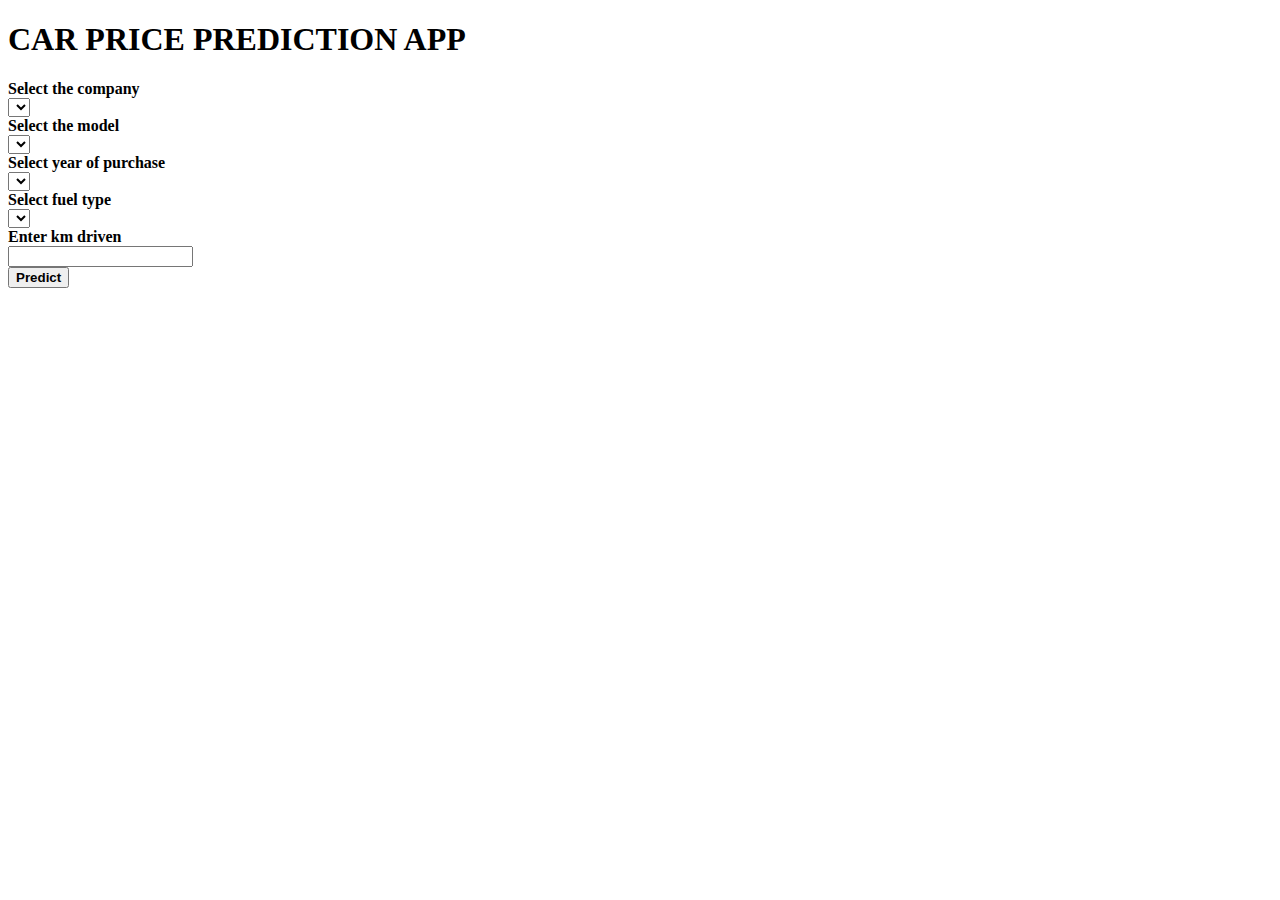
<file: main.html>
<!DOCTYPE html>
<html lang="en">
<head>
    <meta charset="UTF-8">
    <meta name="viewport" content="width=device-width, initial-scale=1.0">
    <title>Document</title>
</head>
<body>
    <div class="wrapper">
        <div class="container">

            <h1 class="title">CAR PRICE PREDICTION APP</h1>

            <form action="" method="post">

                <!--select_company-->
                <div>
                    <label for="">
                        <b>Select the company</b>
                    </label>
                    <br>
                    <select name="company" id="company">

                    </select>
                </div>

                <!--select_model-->
                <div>
                    <label for="">
                        <b>Select the model</b>
                    </label>
                    <br>
                    <select name="model" id="model">

                    </select>
                </div>

                <!--select_year-->
                <div>
                    <label for="">
                        <b>Select year of purchase</b>
                    </label>
                    <br>
                    <select name="year" id="year">

                    </select>
                </div>

                <!--select_fuel_type-->
                <div>
                    <label for="">
                        <b>Select fuel type</b>
                    </label>
                    <br>
                    <select name="fuel_type" id="fuel_type">

                    </select>
                </div>

                <!--km_driven-->

                <div>
                    <label for="">
                        <b>Enter km driven</b>
                    </label>
                    <br>
                    <input type="number" name="km_driven" id="km_driven " placeholder="">
                </div>

                <div class="btn" text-align="center">
                    <button class="btn">
                        <b>Predict</b>
                    </button>
                </div>


            </form>

            



        </div>
    </div>
</body>
</html>
</file>
